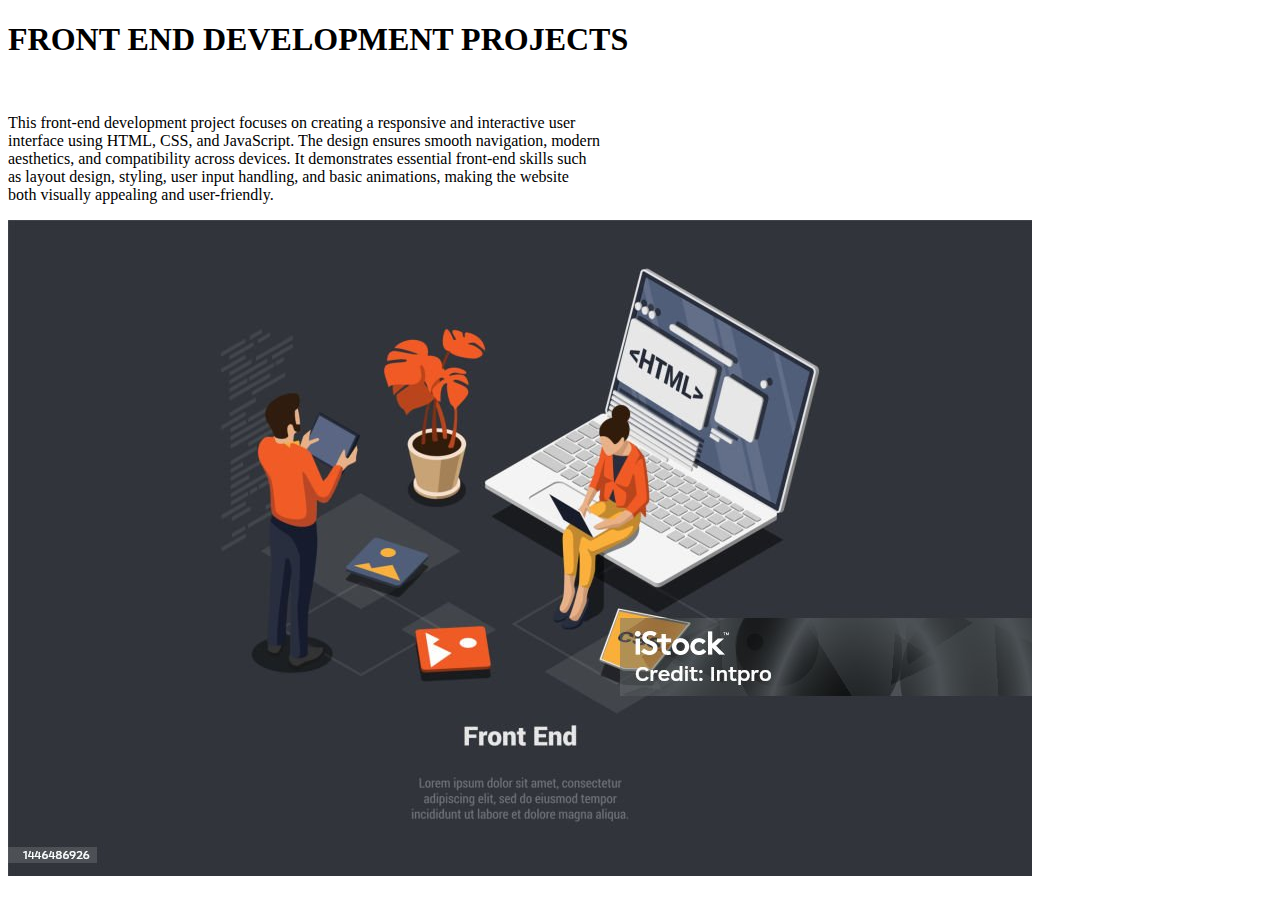
<file: level1/index.html>
<!DOCTYPE html>
<html>
    <head>
       <title>FDP</title>
    </head>
    <body>
        <h1>FRONT END DEVELOPMENT PROJECTS</h1>
        <br>
        <p>This front-end development project focuses on creating a responsive and interactive user<br> interface using HTML, CSS, and JavaScript. The design ensures smooth navigation, modern<br> aesthetics, and compatibility across devices. It demonstrates essential front-end skills such <br>as layout design, styling, user input handling, and basic animations, making the website<br> both visually appealing and user-friendly.</p>
        <img src="frond end dev image.jpg">

    </body>
</html>
</file>
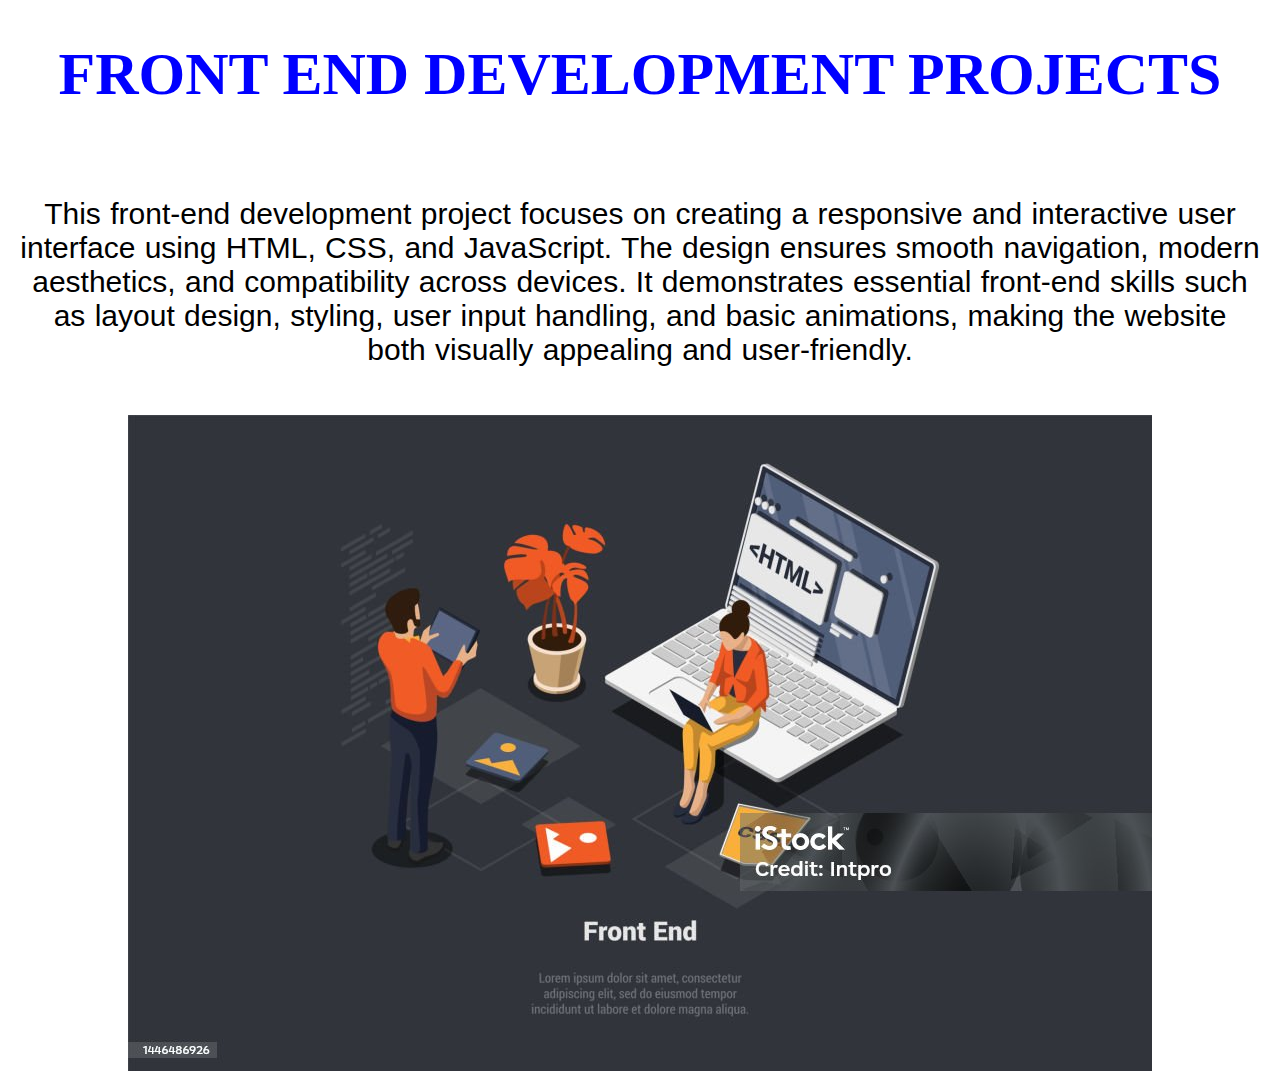
<file: level1/inlinecss.html>
<!DOCTYPE html>
<html>
    <head>
       <title>FDP</title>
    </head>
    <body>
        <h1 style="color: blue; font-size: 60px; text-align: center;">FRONT END DEVELOPMENT PROJECTS</h1>
        <br>
        <p style="color: black; text-align: center; word-spacing: 1px; font-family: Arial, Helvetica, sans-serif;line: height 2px;font-size: 30px;">This front-end development project focuses on creating a responsive and interactive user<br> interface using HTML, CSS, and JavaScript. The design ensures smooth navigation, modern<br> aesthetics, and compatibility across devices. It demonstrates essential front-end skills such <br>as layout design, styling, user input handling, and basic animations, making the website<br> both visually appealing and user-friendly.</p>
        <br> <img src="frond end dev image.jpg" style="display: block; margin: auto;">

    </body>
</html>
</file>
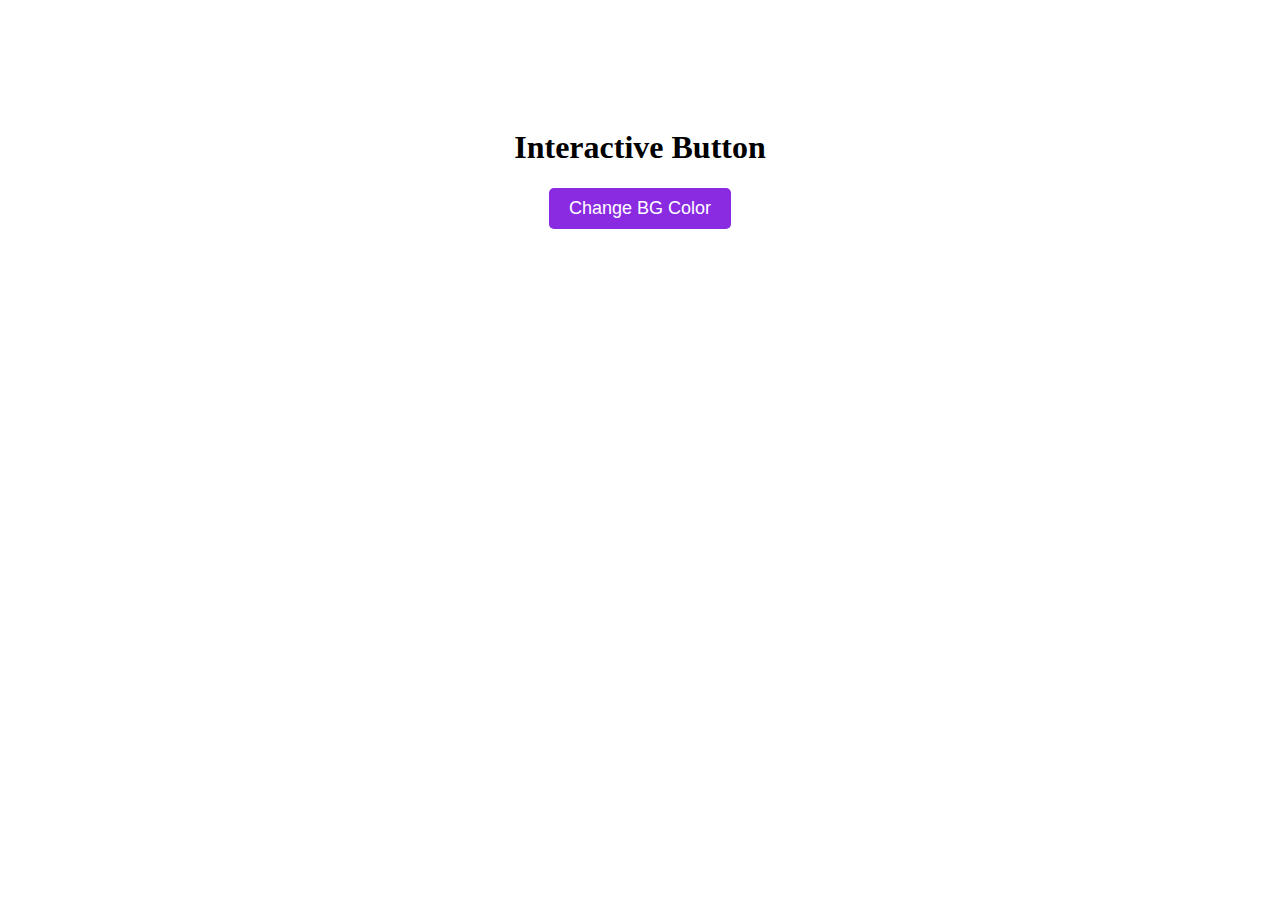
<file: level2/task4.html>
<!DOCTYPE html>
<html lang="en">
    <head>
        <title>Task - 4</title>
        <style>
            body{
                text-align: center;
                padding: 100px; 
                transition: background-color 1s;
                
            }
            button{
                padding: 10px 20px;
                font-size: 18px;
                background-color: blueviolet;
                color: white;
                border: 8px;
                border-radius: 5px;
                cursor: pointer;
                transition: background-color 1s;
            }
            button:hover {
                background-color: blue;
            }
        </style>
    </head>
    <body>
        <h1>Interactive Button</h1>
        <button id="one" onclick="changeBackground()">Change BG Color</button>
    

    <script>
        function getRandomColor(){
            var letters = '0123456789abcdef';
            var color='#';
            for( i=0; i<6; i++){
                color +=letters[Math.floor(Math.random()*16)];
            }
            return color
        
        }
        function changeBackground(){
            document.body.style.backgroundColor=getRandomColor()
            one.style.backgroundColor=getRandomColor()
        }

    </script>
    </body>
</html>
</file>
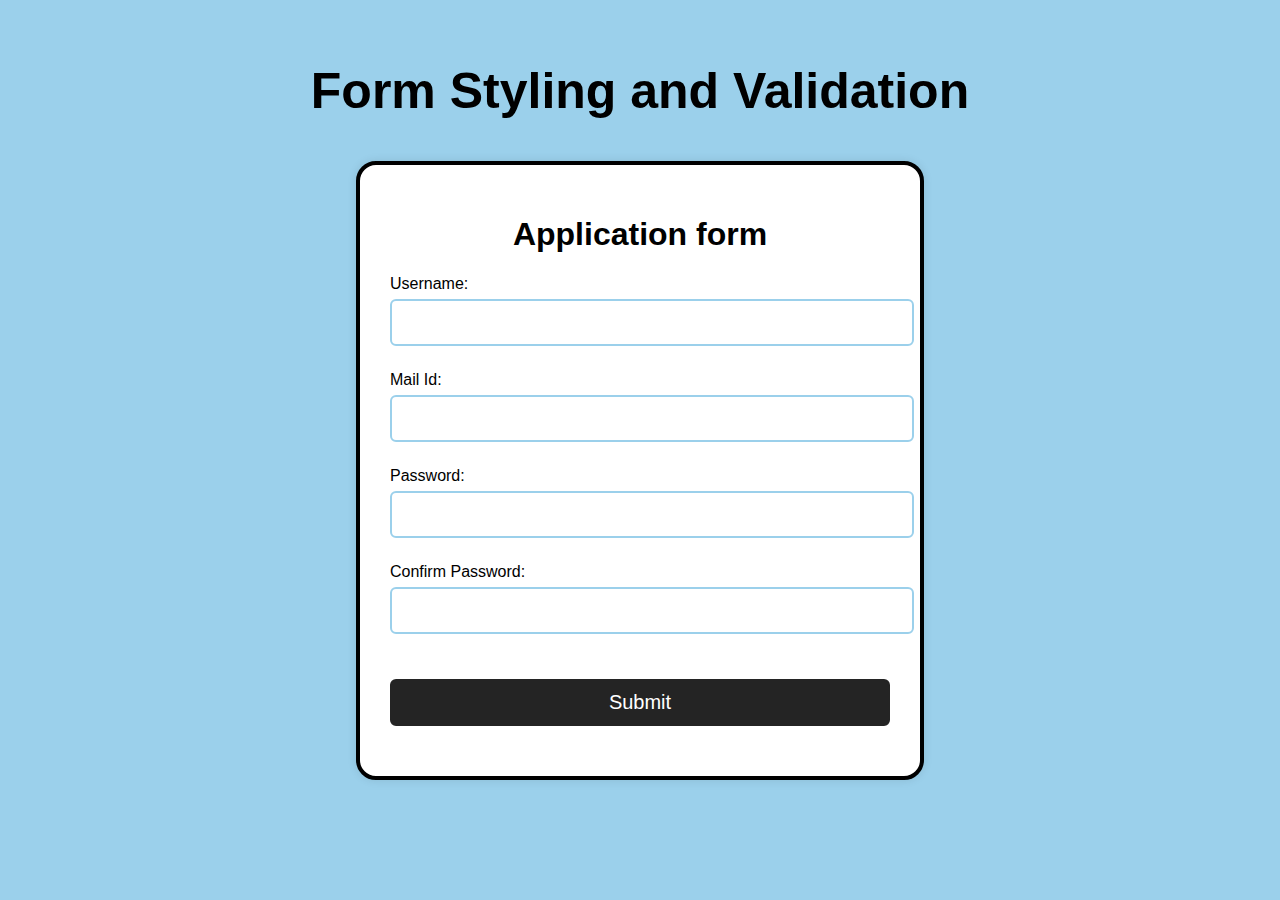
<file: level3/form.html>
<!DOCTYPE html>
<html lang="en">
<head>
    <meta charset="UTF-8">
    <meta name="viewport" content="width=device-width, initial-scale=1.0">
    <title>form</title>
    <link rel="stylesheet" href="style.css">

</head>
<body>
    <h2>Form Styling and Validation</h2>
    <div class="container">
        <form id="myform">
            <h1>Application form</h1>
            <div class="inputgroup">
                <label for="username">Username:</label>
                <input type="text" id="username" name="username">
                <div class="error"></div>
            </div>
            <div class="inputgroup">
                <label for="email">Mail Id:</label>
                <input type="text" id="email" name="email">
                <div class="error"></div>
            </div>
            <div class="inputgroup">
                <label for="password">Password:</label>
                <input type="password" id="password" name="password">
                <div class="error"></div>
            </div>
              <div class="inputgroup">
                <label for="repassword">Confirm Password:</label>
                <input type="password" id="repass" name="repassword">
                <div class="error"></div>
            </div>
            <button type="submit">Submit</button>
        </form>
        <script >
             const password=document.querySelector('#password')
            const repass=document.querySelector('#repass')
            const form=document.querySelector('#myform')
            const username=document.querySelector('#username')
            const email=document.querySelector('#email')

            form.addEventListener('submit', (e)=>{
                e.preventDefault()
                validateInputs()
            })

            function validateInputs(){
                const usernameVal=username.value.trim()
                const emailVal=email.value.trim()
                const passwordVal=password.value.trim()
                const repassVal=repass.value.trim()
                let success=true

                if (usernameVal== ''){
                    success=false
                    setError(username,'username is required')
                }
                else{
                    setSuccess(username)
                }
                if (emailVal==''){
                    success=false
                    setError(email,'email is required')
                }
                else if(!validateEmail(emailVal)){
                    success=false
                    setError(email,'Email is invalid')
                }
                else{
                    setSuccess(email)
                }
                if(passwordVal==''){
                    success=false
                    setError(password,"password is required")
                }
                else if (passwordVal.length<8){
                    success=false
                    setError(password,'password must be atleast 8 char long')
                }
                else{
                    setSuccess(password)
                }
                if(repassVal==''){
                    success=false
                    setError(repass,'confirm password is required')
                }
                else if (repassVal!=passwordVal){
                    success=false
                    setError(repass,"password do not match")
                }
                else{
                    setSuccess(repass)
                }
                return success



            }

          
            function setError(element,message){
                if(!element) return
                const InputGroup=element.parentElement
                if(!InputGroup) return
                const errorElement=InputGroup.querySelector('.error')
                if(errorElement)errorElement.innerText=message
                
                InputGroup.classList.add('error')
                InputGroup.classList.remove('success')
            }

              
            function setSuccess(element){
                if(!element) return
                const InputGroup=element.parentElement
                if(!InputGroup) return
                const errorElement=InputGroup.querySelector('.error')
                if(errorElement)errorElement.innerText=''

                InputGroup.classList.add('success')
                InputGroup.classList.remove('error')
            }

            const validateEmail= (email)=> {
                return String(email)
                .toLowerCase()
                .match(
                     /^[a-zA-Z0-9._%+-]+@[a-zA-Z0-9.-]+\.[a-zA-Z]{2,}$/
                )
            }
       
        </script>
    </div>
    
</body>
</html>
</file>
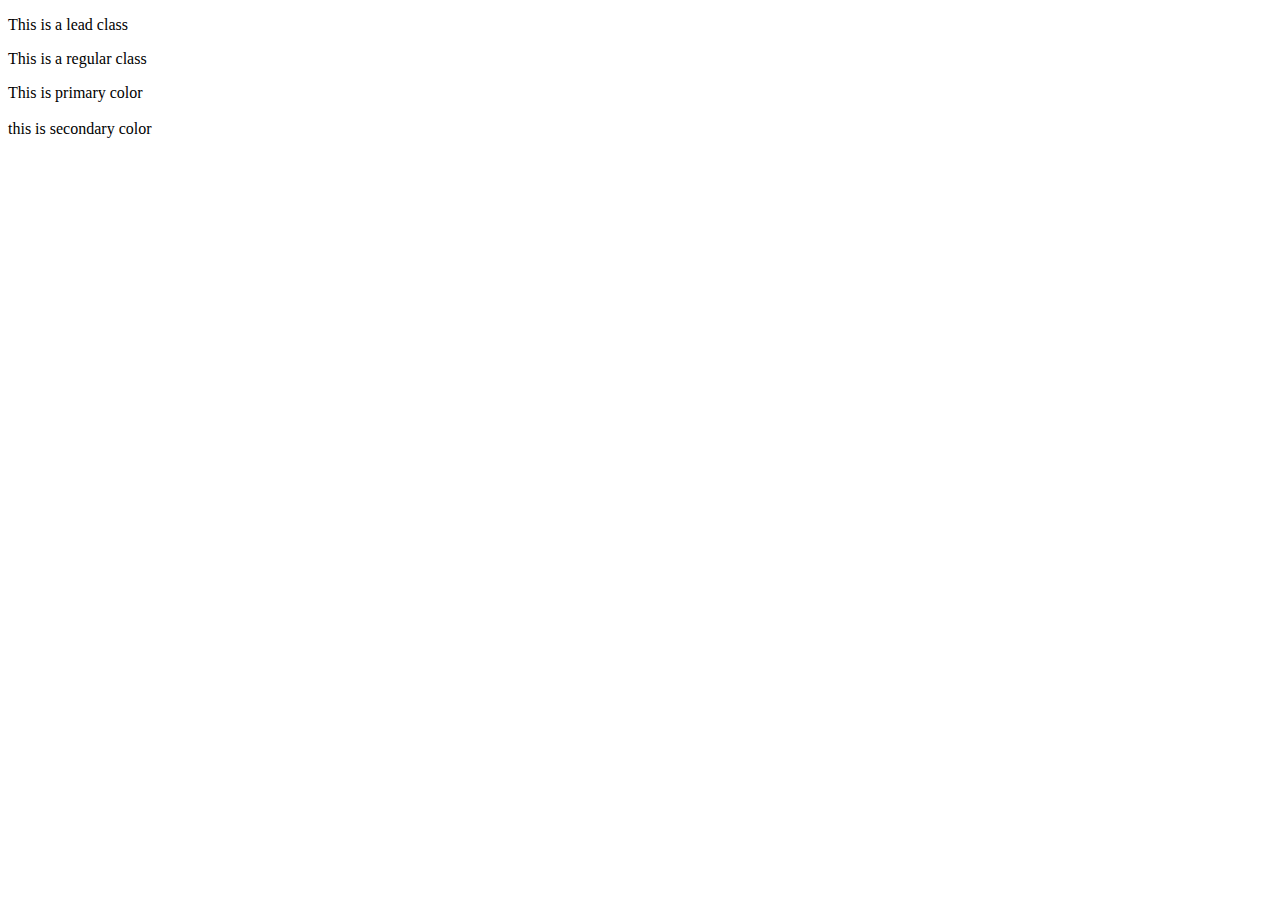
<file: level4/rough.html>
<!DOCTYPE html>
<html lang="en">
<head>
    <meta charset="UTF-8">
    <meta name="viewport" content="width=device-width, initial-scale=1.0">
    <title>Document</title>
    <link href="https://cdn.jsdelivr.net/npm/bootstrap@5.3.7/dist/css/bootstrap.min.css" rel="stylesheet" integrity="sha384-LN+7fdVzj6u52u30Kp6M/trliBMCMKTyK833zpbD+pXdCLuTusPj697FH4R/5mcr" crossorigin="anonymous">
</head>
<body>
    <p class="lead">This is a lead class</p>
    <p>This is a regular class</p>
    <span class="bg-primary " >This is primary color</span>
    <br>
    <br>
    <div class="bg-secondary m-5"> this is secondary color</div>
    <script src="https://cdn.jsdelivr.net/npm/bootstrap@5.3.7/dist/js/bootstrap.bundle.min.js" integrity="sha384-ndDqU0Gzau9qJ1lfW4pNLlhNTkCfHzAVBReH9diLvGRem5+R9g2FzA8ZGN954O5Q" crossorigin="anonymous"></script>    
</body>
</html>
</file>
<file: level3/style.css>
body{
    font-family: Arial, Helvetica, sans-serif;
    background-color: #9bd0eb;
    padding: 20px;
    margin: 0;
    
}
#myform{
    background-color: white;
    padding: 30px;
    border-radius: 20px;
    width: 500px;
    box-shadow:  0 0 10px rgba(0, 0, 0, 0.1);
    border: 4px solid black;
    margin: 2vh auto;
    
}
.inputgroup input{
    width: 100%;
    padding: 10px;
    margin-bottom: 15px;
    left: 10px;
    border-radius: 6px;
    font-size: 20px;
    margin-top: 6px;
    border: 2px solid #9bd0eb;

}
input:focus{
    outline: 0;
}
h2{
    text-align: center;
    font-size: 50px;
    bottom: 500px;
}
h1{
    text-align: center;
}
#myform button{
    background-color: rgb(36, 36, 36);
    color: white;
    border: 2px solid rgb(36, 36, 36);
    padding: 10px;
    margin: 20px 0px;
    border-radius: 6px;
    cursor: pointer;
    font-size:20px ;
    width: 100%;
    transition: background-color 2ms;

}
#myform button:hover{
    background-color: rgb(111, 111, 239);
}
.inputgroup .error{
    color: red;
    font-size: 17px;
    margin-bottom: 10px;
}
.inputgroup.success input{
    border-color: green;
}
.inputgroup.error input{
    border-color: red;
}
</file>
